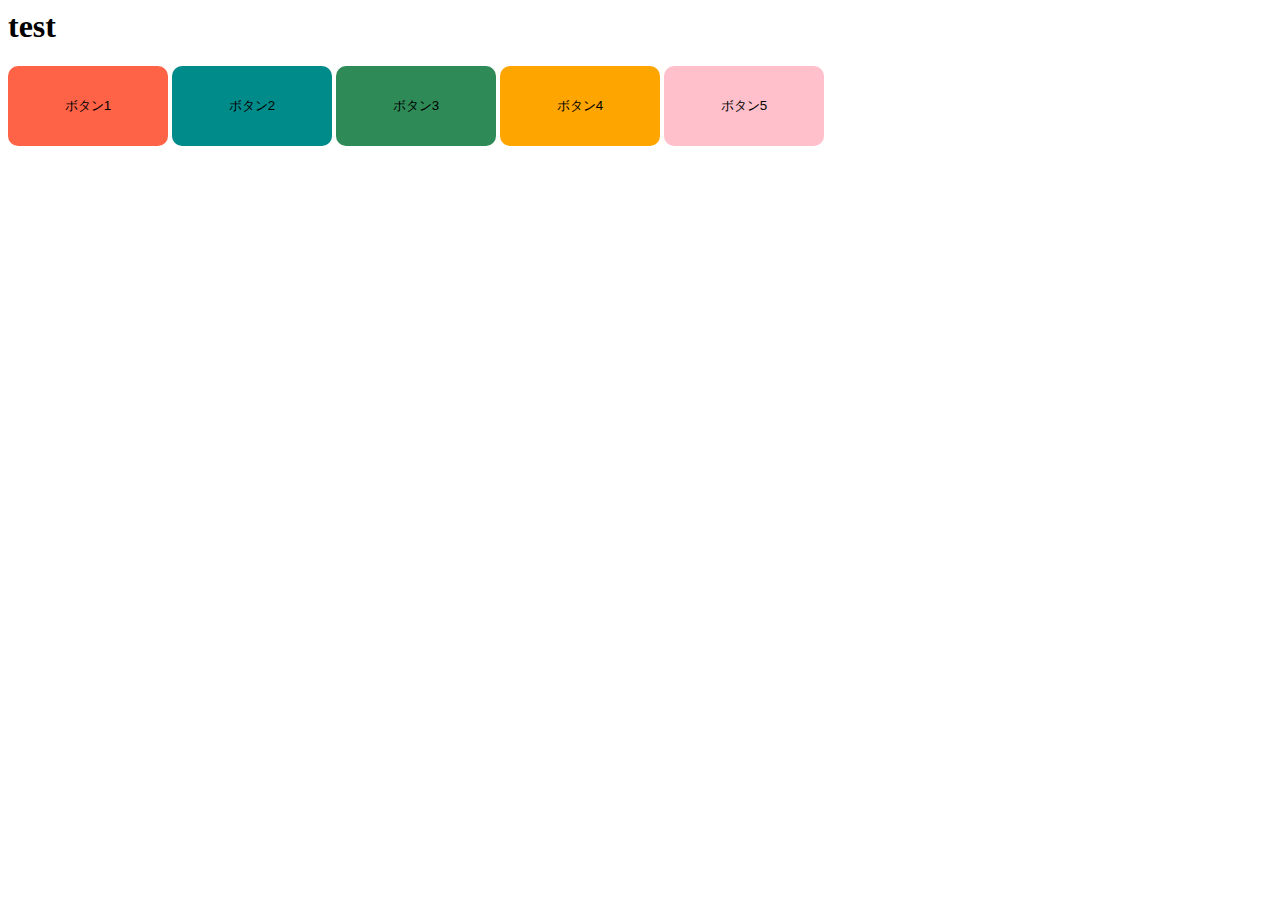
<file: example/index.html>
<html>
<head>
    <meta charset="UTF-8">
    <title>Example</title>
    <link rel="stylesheet" href="./style.css">
    <script src="./index.js"></script>
</head>
<body>
  <h1>test</h1>
  <input type="button" class="button1" value="ボタン1">
  <input type="button" class="button2" value="ボタン2">
  <input type="button" class="button3" value="ボタン3">
  <input type="button" class="button4" value="ボタン4">
  <input type="button" class="button5" value="ボタン5">
</body>
</html>
</file>
<file: example/style.css>
.button1 {
  width: 10rem;
  height: 5rem;
  background: tomato;
  border-radius: 10px;
  border: none;
}
.button2 {
  width: 10rem;
  height: 5rem;
  background: darkcyan;
  border-radius: 10px;
  border: none;
}
.button3 {
  width: 10rem;
  height: 5rem;
  background: seagreen;
  border-radius: 10px;
  border: none;
}
.button4 {
  width: 10rem;
  height: 5rem;
  background: orange;
  border-radius: 10px;
  border: none;
}
.button5 {
  width: 10rem;
  height: 5rem;
  background: pink;
  border-radius: 10px;
  border: none;
}
</file>
